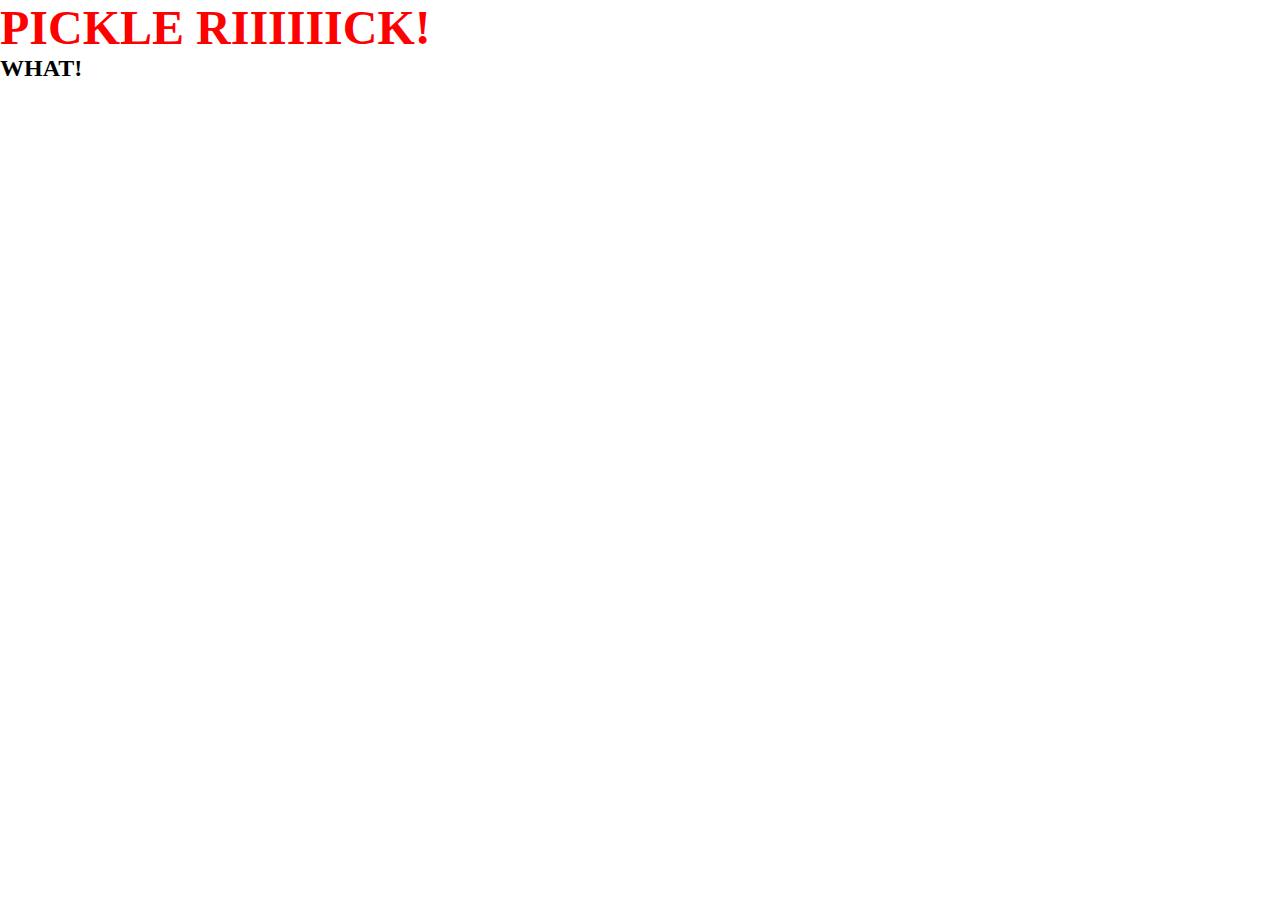
<file: index.html>
<!DOCTYPE html>
<html>
<head>
	<meta charset="utf-8">
    <meta name="viewport" content="width=device-width, initial-scale=1.0">
    <meta name="description" content="">
	<title>New Project</title>
	<link rel="stylesheet" type="text/css" href="css/style.css">
</head>
<body>

    <!-- HEADER -START- -->
    <header>
        <nav>
        
        </nav>
    </header>
    <!-- HEADER -END- -->
    
    <!-- CONTENT -START- -->
    <main></main>
    <section></section>
    <h1 id="pickle">PICKLE RIIIIIICK!</h1>
	<h2>WHAT!</h2>
    <!-- CONTENT -END- -->

    <!-- FOOTER -START- -->
    <footer></footer>
    <!-- FOOTER -END- -->
    
    <!-- LOADING JQUERY -->
	<script src="js/jquery-3.3.1.min.js"></script>
    <script src="js/jquery.js"></script>
    
</body>
</html>
</file>
<file: css/style.css>
/* GLOBAL -START- */
* {
    box-sizing: border-box;
    margin: 0;
    padding: 0;
}

body {
    background-color: rgb(255, 255, 255);
    min-height: 100%;
}

#pickle {
    color: red;
    font-family: metal mania;
    font-size: 3em;
}

/* HEADER -START- */
/* HEADER -END- */

/* FRONT PAGE -START- */
/* FRONT PAGE -END- */

/* "SHOP" PAGE -START- */
/* "SHOP" PAGE -END- */

/* "PRODUCT" PAGE -START- */
/* "PRODUCT" PAGE -END- */

/* "RECOMMENDATIONS" PAGE -START- */
/* "RECOMMENDATIONS" PAGE -END- */

/* "ABOUT" PAGE -START- */
/* "ABOUT" PAGE -END- */

/* FOOTER -START- */
/* FOOTER -END- */
/* GLOBAL -END- */

/* TABLET -START- */
@media screen and (min-width: 768px) {
    
    /* HEADER -START- */
    /* HEADER -END- */
    
    /* FRONT PAGE -START- */
    /* FRONT PAGE -END- */
    
    /* "SHOP" PAGE -START- */
    /* "SHOP" PAGE -END- */

    /* "PRODUCT" PAGE -START- */
    /* "PRODUCT" PAGE -END- */

    /* "RECOMMENDATIONS" PAGE -START- */
    /* "RECOMMENDATIONS" PAGE -END- */

    /* "ABOUT" PAGE -START- */
    /* "ABOUT" PAGE -END- */
    
    /* FOOTER -START- */
    /* FOOTER -END- */
}
/* TABLET -END- */

/* 13" DESKTOP -START- */
@media screen and (min-width: 1024px) {
    
    /* HEADER -START- */
    /* HEADER -END- */
    
    /* FRONT PAGE -START- */
    /* FRONT PAGE -END- */
    
    /* "SHOP" PAGE -START- */
    /* "SHOP" PAGE -END- */

    /* "PRODUCT" PAGE -START- */
    /* "PRODUCT" PAGE -END- */

    /* "RECOMMENDATIONS" PAGE -START- */
    /* "RECOMMENDATIONS" PAGE -END- */

    /* "ABOUT" PAGE -START- */
    /* "ABOUT" PAGE -END- */
    
    /* FOOTER -START- */
    /* FOOTER -END- */
}
/* 13" DESKTOP -END- */

/* 15" DESKTOP -START- */
@media screen and (min-width: 1440px) {

    /* HEADER -START- */
    /* HEADER -END- */
    
    /* FRONT PAGE -START- */
    /* FRONT PAGE -END- */
    
    /* "SHOP" PAGE -START- */
    /* "SHOP" PAGE -END- */

    /* "PRODUCT" PAGE -START- */
    /* "PRODUCT" PAGE -END- */

    /* "RECOMMENDATIONS" PAGE -START- */
    /* "RECOMMENDATIONS" PAGE -END- */

    /* "ABOUT" PAGE -START- */
    /* "ABOUT" PAGE -END- */

    /* FOOTER -START- */
    /* FOOTER -END- */
}
/* 15" DESKTOP -END- */
    
/* 17" DESKTOP -START- */
@media screen and (min-width: 1920px) {

    /* HEADER -START- */
    /* HEADER -END- */
    
    /* FRONT PAGE -START- */
    /* FRONT PAGE -END- */
    
    /* "SHOP" PAGE -START- */
    /* "SHOP" PAGE -END- */

    /* "PRODUCT" PAGE -START- */
    /* "PRODUCT" PAGE -END- */

    /* "RECOMMENDATIONS" PAGE -START- */
    /* "RECOMMENDATIONS" PAGE -END- */

    /* "ABOUT" PAGE -START- */
    /* "ABOUT" PAGE -END- */
    
    /* FOOTER -START- */
    /* FOOTER -END- */
}
/* 17" DESKTOP -END- */
</file>
